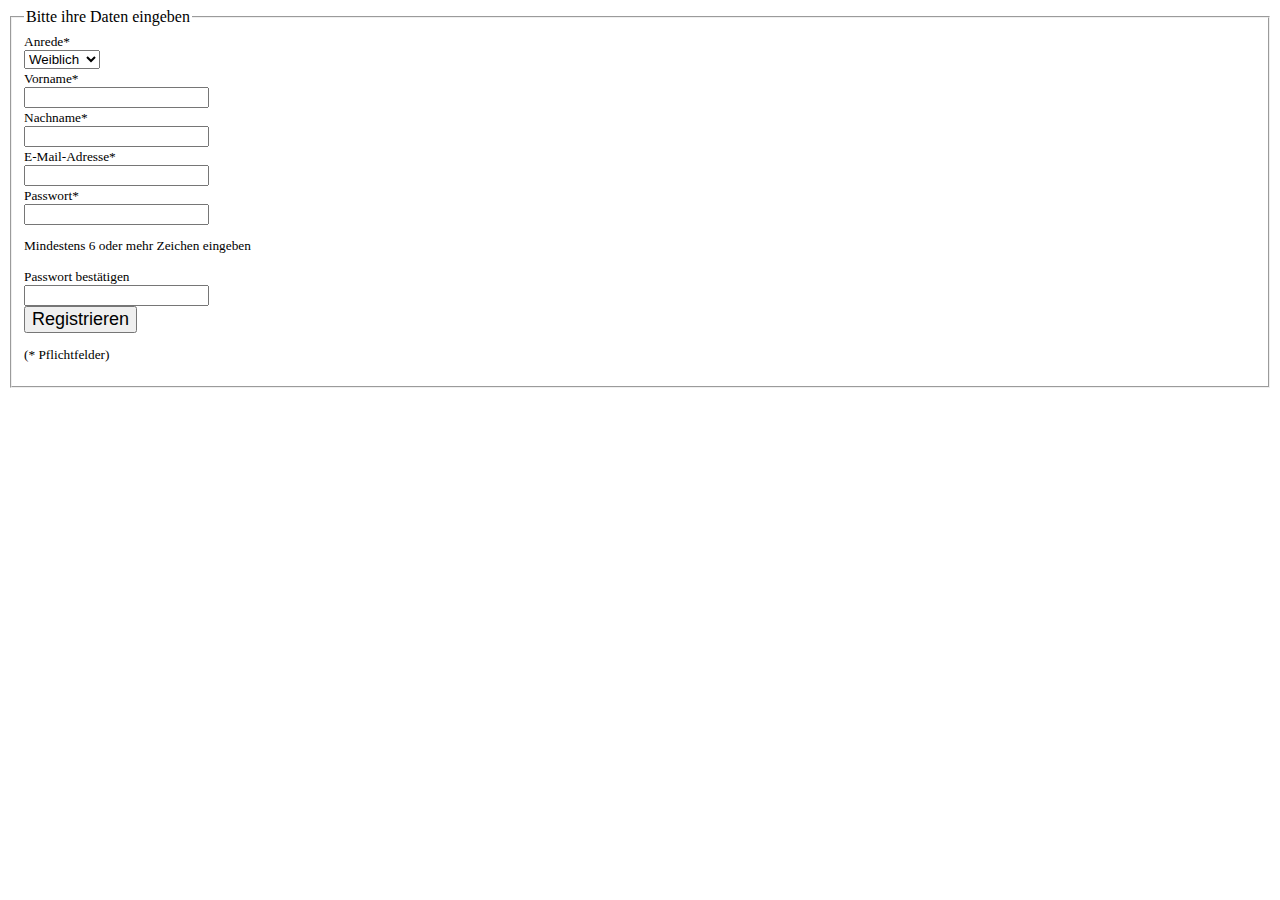
<file: Uebung1/index.html>
<!DOCTYPE html>
<html lang="en">
<head>
    <meta charset="UTF-8">
    <title>WuSS Tutorium - Uebung 1</title>
    <script src="js/scripts.js"></script>
    <link rel="stylesheet" type="text/css" href="css/styles.css">
</head>
<body>
    <!-- (input) fields -->
    <fieldset>
        <legend>Bitte ihre Daten eingeben</legend>
        <label for="dropdown-gender">Anrede*</label><br>
        <select id="dropdown-gender">
            <option value="1">Weiblich</option>
            <option value="2">Männlich</option>
        </select><br>
        <label for="input-firstname">Vorname*</label><br>
        <input id="input-firstname" type="text"><br>
        <label for="input-lastname">Nachname*</label><br>
        <input id="input-lastname" type="text"><br>
        <label for="input-email">E-Mail-Adresse*</label><br>
        <input id="input-email" type="email"><br>
        <label for="input-password">Passwort*</label><br>
        <input id="input-password" type="password">
        <p class="small-text">Mindestens 6 oder mehr Zeichen eingeben</p>
        <label for="input-password2">Passwort bestätigen</label><br>
        <input id="input-password2" type="password"><br>
        <button onclick="submitButtonClick()" class="button-text-large" id="button-submit" type="submit">Registrieren</button><br>
        <p class="small-text">(* Pflichtfelder)</p>
    </fieldset>
</body>
</html>
</file>
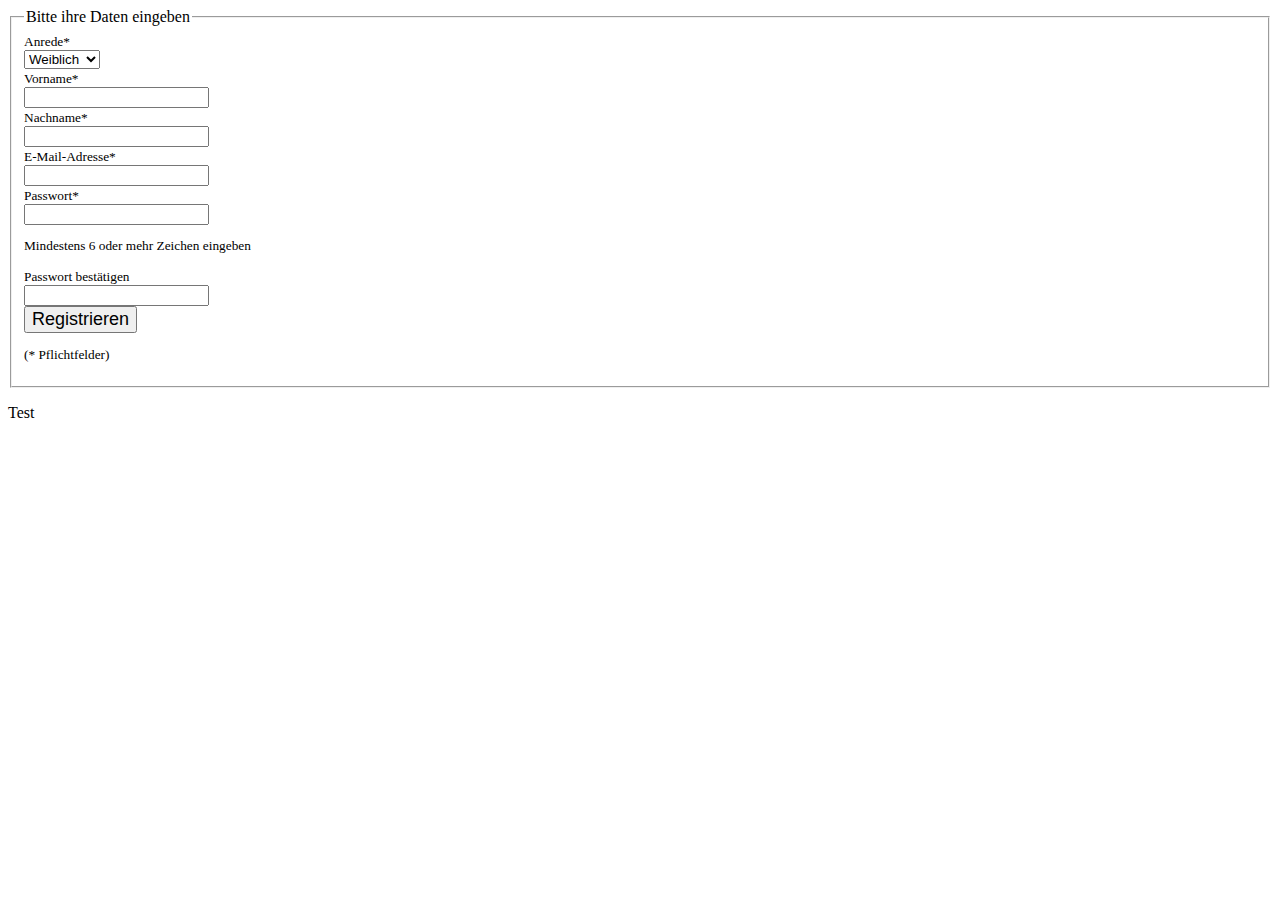
<file: Uebung1/Aufgabe5/index.html>
<!DOCTYPE html>
<html lang="en">
<head>
    <meta charset="UTF-8">
    <title>WuSS Tutorium - U1/A5</title>
    <script src="js/scripts.js"></script>
    <link rel="stylesheet" type="text/css" href="css/styles.css">
</head>
<body>
    <!-- (input) fields -->
    <fieldset>
        <legend>Bitte ihre Daten eingeben</legend>
        <label for="dropdown-gender">Anrede*</label><br>
        <select id="dropdown-gender">
            <option value="1">Weiblich</option>
            <option value="2">Männlich</option>
        </select><br>
        <label for="input-firstname">Vorname*</label><br>
        <input id="input-firstname" type="text"><br>
        <label for="input-lastname">Nachname*</label><br>
        <input id="input-lastname" type="text"><br>
        <label for="input-email">E-Mail-Adresse*</label><br>
        <input id="input-email" type="email"><br>
        <label for="input-password">Passwort*</label><br>
        <input id="input-password" type="password">
        <p class="small-text">Mindestens 6 oder mehr Zeichen eingeben</p>
        <label for="input-password2">Passwort bestätigen</label><br>
        <input id="input-password2" type="password"><br>
        <button onclick="submitButtonClick()" class="button-text-large" id="button-submit" type="submit">Registrieren</button><br>
        <p class="small-text">(* Pflichtfelder)</p>
    </fieldset>
    <div id="list-of-localstorage-elements"></div>
</body>
</html>
</file>
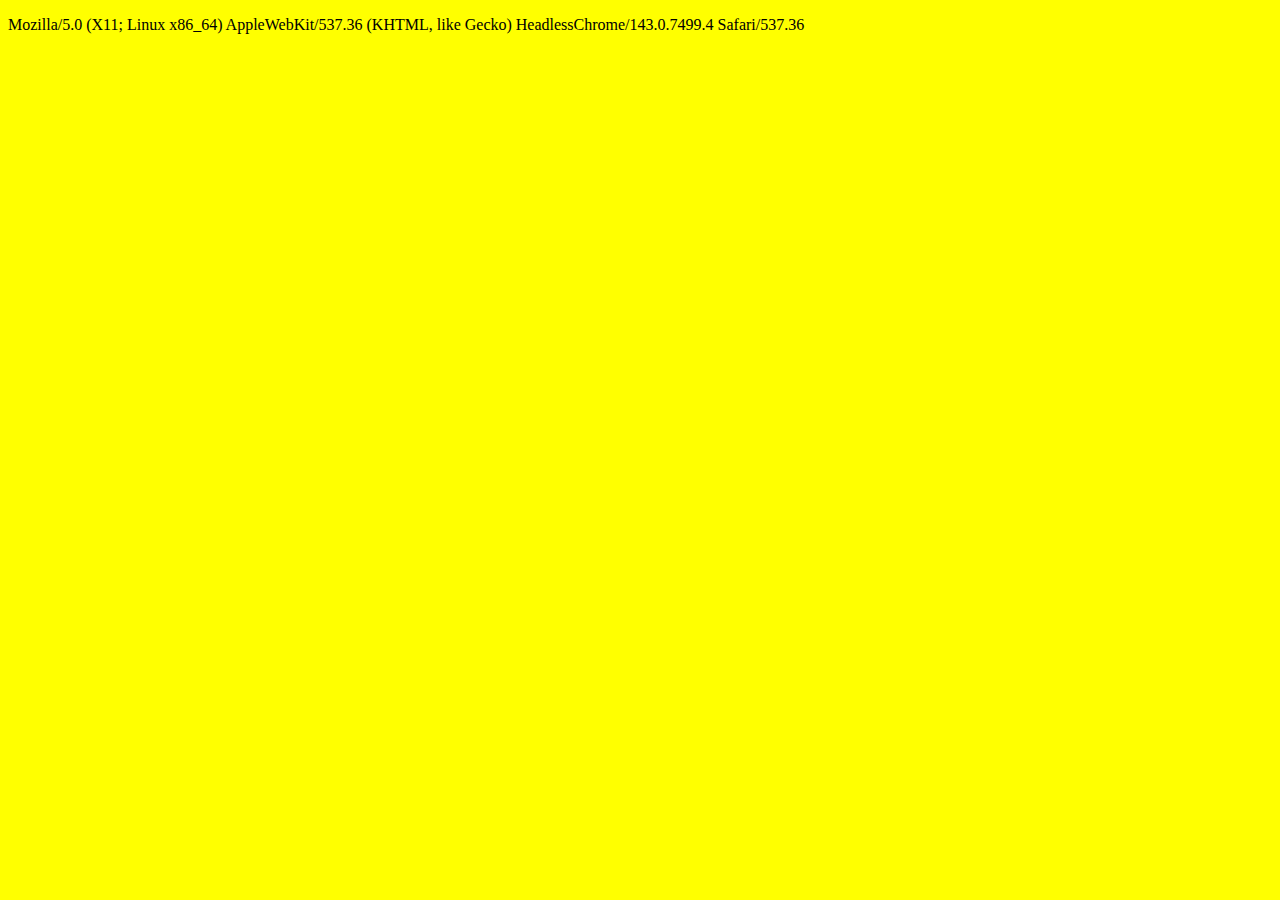
<file: Uebung1/Aufgabe6/index.html>
<!DOCTYPE html>
<html lang="en">
<head>
    <meta charset="UTF-8">
    <title>WuSS Tutorium - U1/A6</title>
    <script src="js/scripts.js"></script>
</head>
<body>
    <div id="warning"></div>
    <p id="p-useragent">text</p>
</body>
</html>
</file>
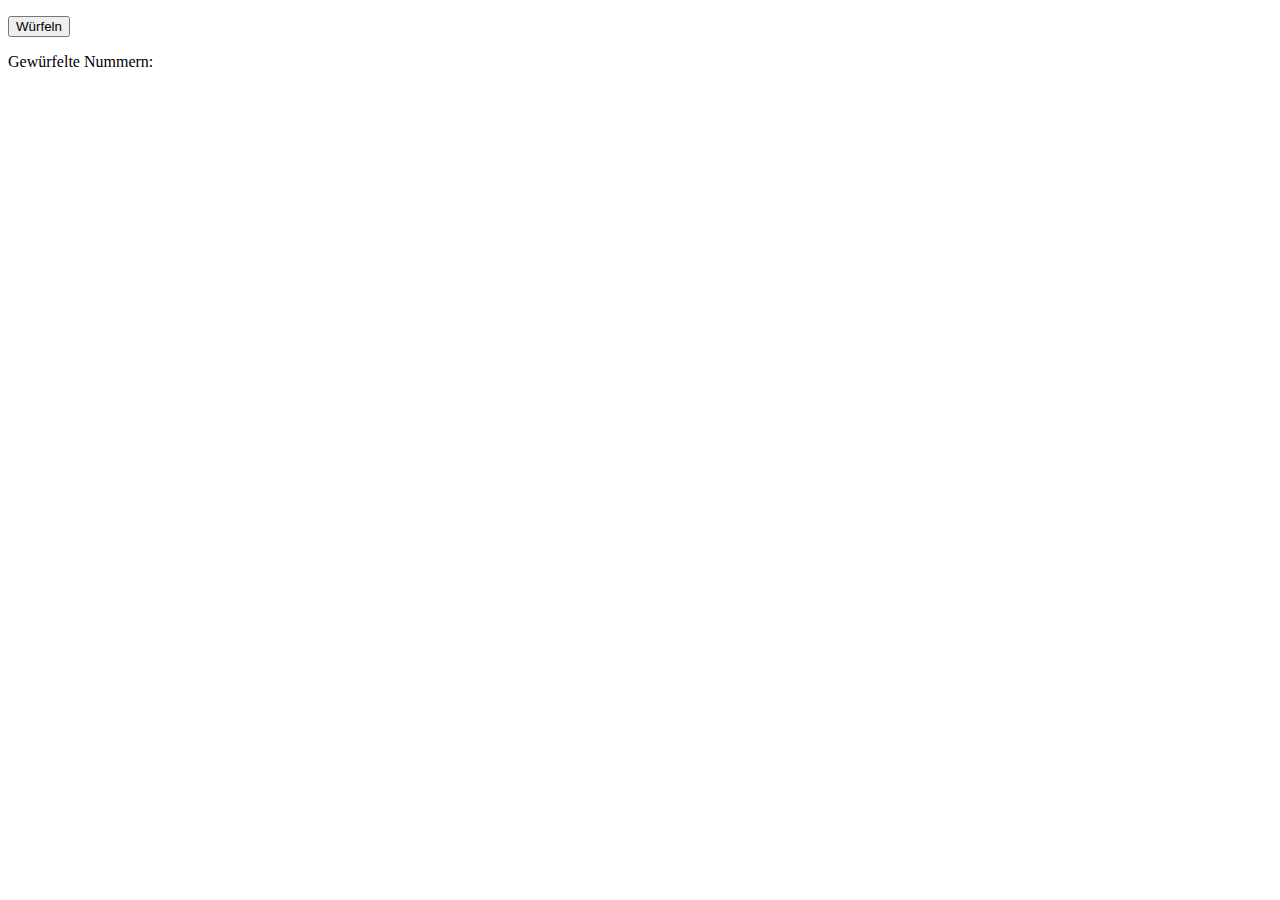
<file: Uebung1/Aufgabe7/index.html>
<!DOCTYPE html>
<html lang="en">
<head>
    <meta charset="UTF-8">
    <title>WuSS Tutorium - U1/A7</title>
    <script src="js/scripts.js"></script>
</head>
<body>
    <p id="result"></p>
    <button onclick="throwTheDice()">Würfeln</button>
    <p>Gewürfelte Nummern:</p>
    <p id="thrownNumbers"></p>
</body>
</html>
</file>
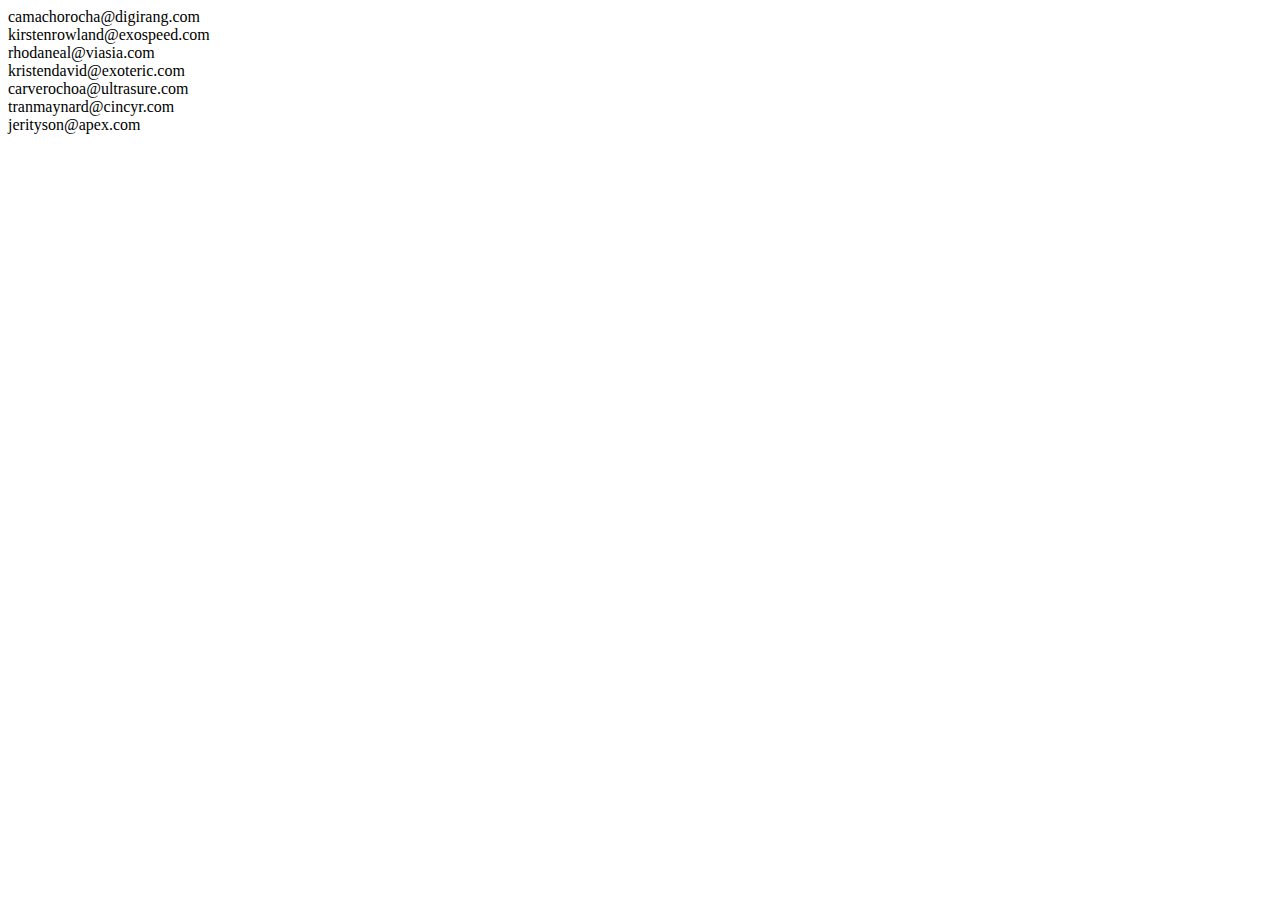
<file: Uebung2/Aufgabe1/index.html>
<!DOCTYPE html>
<html lang="de">
<head>
    <meta charset="UTF-8">
    <title>WuSS Tutorium - U2/A1</title>
    <script src="js/scripts.js"></script>
</head>
<body>
    <div id="wettervorhersage-wrapper">
        <!-- here goes the child content -->
    </div>
</body>
</html>
</file>
<file: Uebung1/css/styles.css>
label {
    cursor: default;
    font-size: smaller;
}

.small-text {
    font-size: smaller;
}

.button-text-large {
    font-size: large;
}
</file>
<file: Uebung1/Aufgabe5/css/styles.css>
label {
    cursor: default;
    font-size: smaller;
}

.small-text {
    font-size: smaller;
}

.button-text-large {
    font-size: large;
}
</file>
